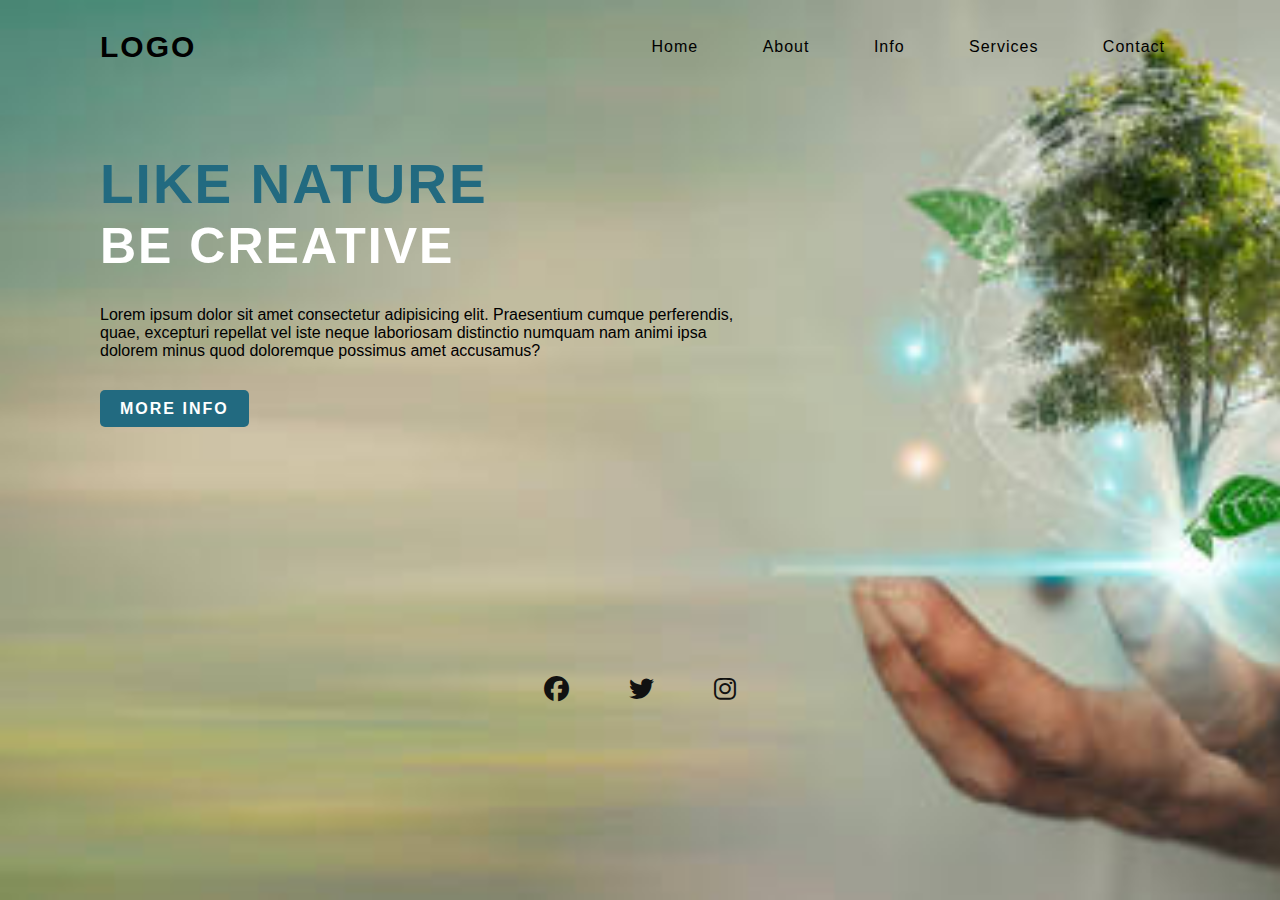
<file: Task-2/index.html>
<!DOCTYPE html>
<html lang="en">
  <head>
    <meta charset="UTF-8" />
    <meta name="viewport" content="width=device-width, initial-scale=1.0" />
    <title>Landing page</title>
    <link rel="stylesheet" href="style.css" />
    <link
      rel="stylesheet"
      href="https://cdnjs.cloudflare.com/ajax/libs/font-awesome/6.5.2/css/all.min.css"
    />
  </head>
  <body>
    <section>
      <header>
        <h2><a href="#" class="logo">Logo</a></h2>
        <div class="navigation">
          <a href="#">Home</a>
          <a href="#">About</a>
          <a href="#">Info</a>
          <a href="#">Services</a>
          <a href="#">Contact</a>
        </div>
      </header>
      <div class="content">
        <div class="info">
          <h2>
            Like Nature <br />
            <span>Be Creative</span>
          </h2>
          <p>
            Lorem ipsum dolor sit amet consectetur adipisicing elit. Praesentium
            cumque perferendis, quae, excepturi repellat vel iste neque
            laboriosam distinctio numquam nam animi ipsa dolorem minus quod
            doloremque possimus amet accusamus?
          </p>
          <a href="#" class="info-btn">More Info</a>
        </div>
      </div>
      <div class="media-icons">
        <a href="#"><i class="fa-brands fa-facebook"></i></a>
        <a href="#"><i class="fa-brands fa-twitter"></i></a>
        <a href="#"><i class="fa-brands fa-instagram"></i></a>
      </div>
    </section>
  </body>
</html>
</file>
<file: Task-2/style.css>
* {
  margin: 0;
  padding: 0;
  box-sizing: border-box;
  font-family: sans-serif;
}
section {
  position: relative;
  width: 100%;
  min-height: 100vh;
  display: flex;
  flex-direction: column;
  justify-content: flex-start;
  background: url(/Images/nat-2.jpg);
  background-size: cover;
  background-position: center;
}
header {
  position: relative;
  top: 0;
  width: 100%;
  padding: 30px 100px;
  display: flex;
  justify-content: space-between;
  align-items: center;
}
header .logo {
  position: relative;
  color: #000;
  font-size: 30px;
  text-decoration: none;
  text-transform: uppercase;
  font-weight: 800;
  letter-spacing: 2px;
}

header .navigation a {
  color: #000;

  text-decoration: none;
  font-weight: 500;
  letter-spacing: 1px;
  padding: 2px 15px;
  border-radius: 20px;
  transition: 0.3s;
  transition-property: background;
}
header .navigation a:not(:last-child) {
  margin-right: 30px;
}
header .navigation a:hover {
  background: #fff;
}
.content {
  max-width: 650px;
  margin: 60px 100px;
}
.content .info h2 {
  color: #226a80;
  font-size: 55px;
  text-transform: uppercase;
  font-weight: 800;
  letter-spacing: 2px;
  line-height: 60px;
  margin-bottom: 30px;
}
.content .info h2 span {
  color: #fff;
  font-size: 50px;
  font-weight: 600;
}

.content .info p {
  font-size: 16px;
  font-weight: 500;
  margin-bottom: 40px;
}
.content .info-btn {
  color: #fff;
  background: #226a80;
  text-decoration: none;
  text-transform: uppercase;
  font-weight: 700;
  letter-spacing: 2px;
  padding: 10px 20px;
  border-radius: 5px;
  transition: 0.3s;
  transition-property: background;
}
.content .info-btn:hover {
  background: #0c4f60;
}
.media-icons {
  display: flex;
  justify-content: center;
  align-items: center;
  margin: auto;
}
.media-icons a {
  position: relative;
  color: #111;
  font-size: 25px;
}
.media-icons a:not(:last-child) {
  margin-right: 60px;
}
</file>
